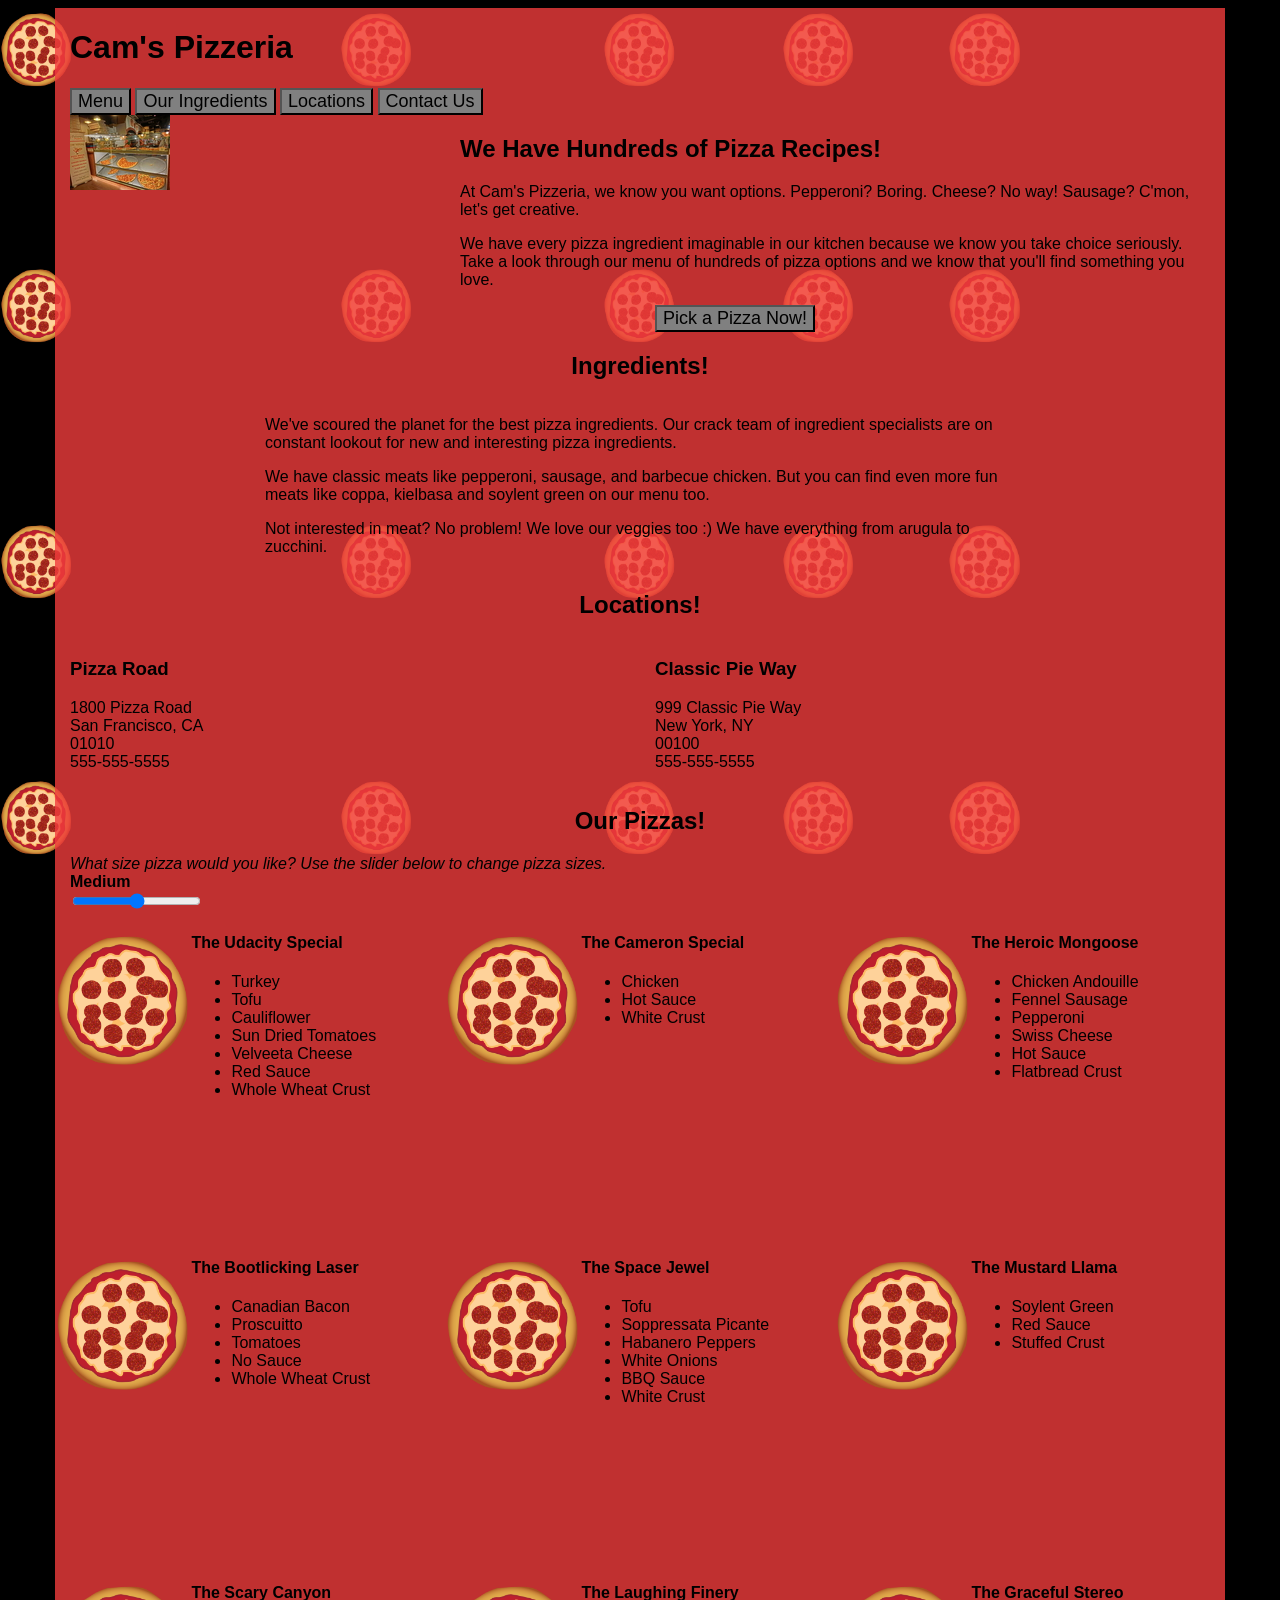
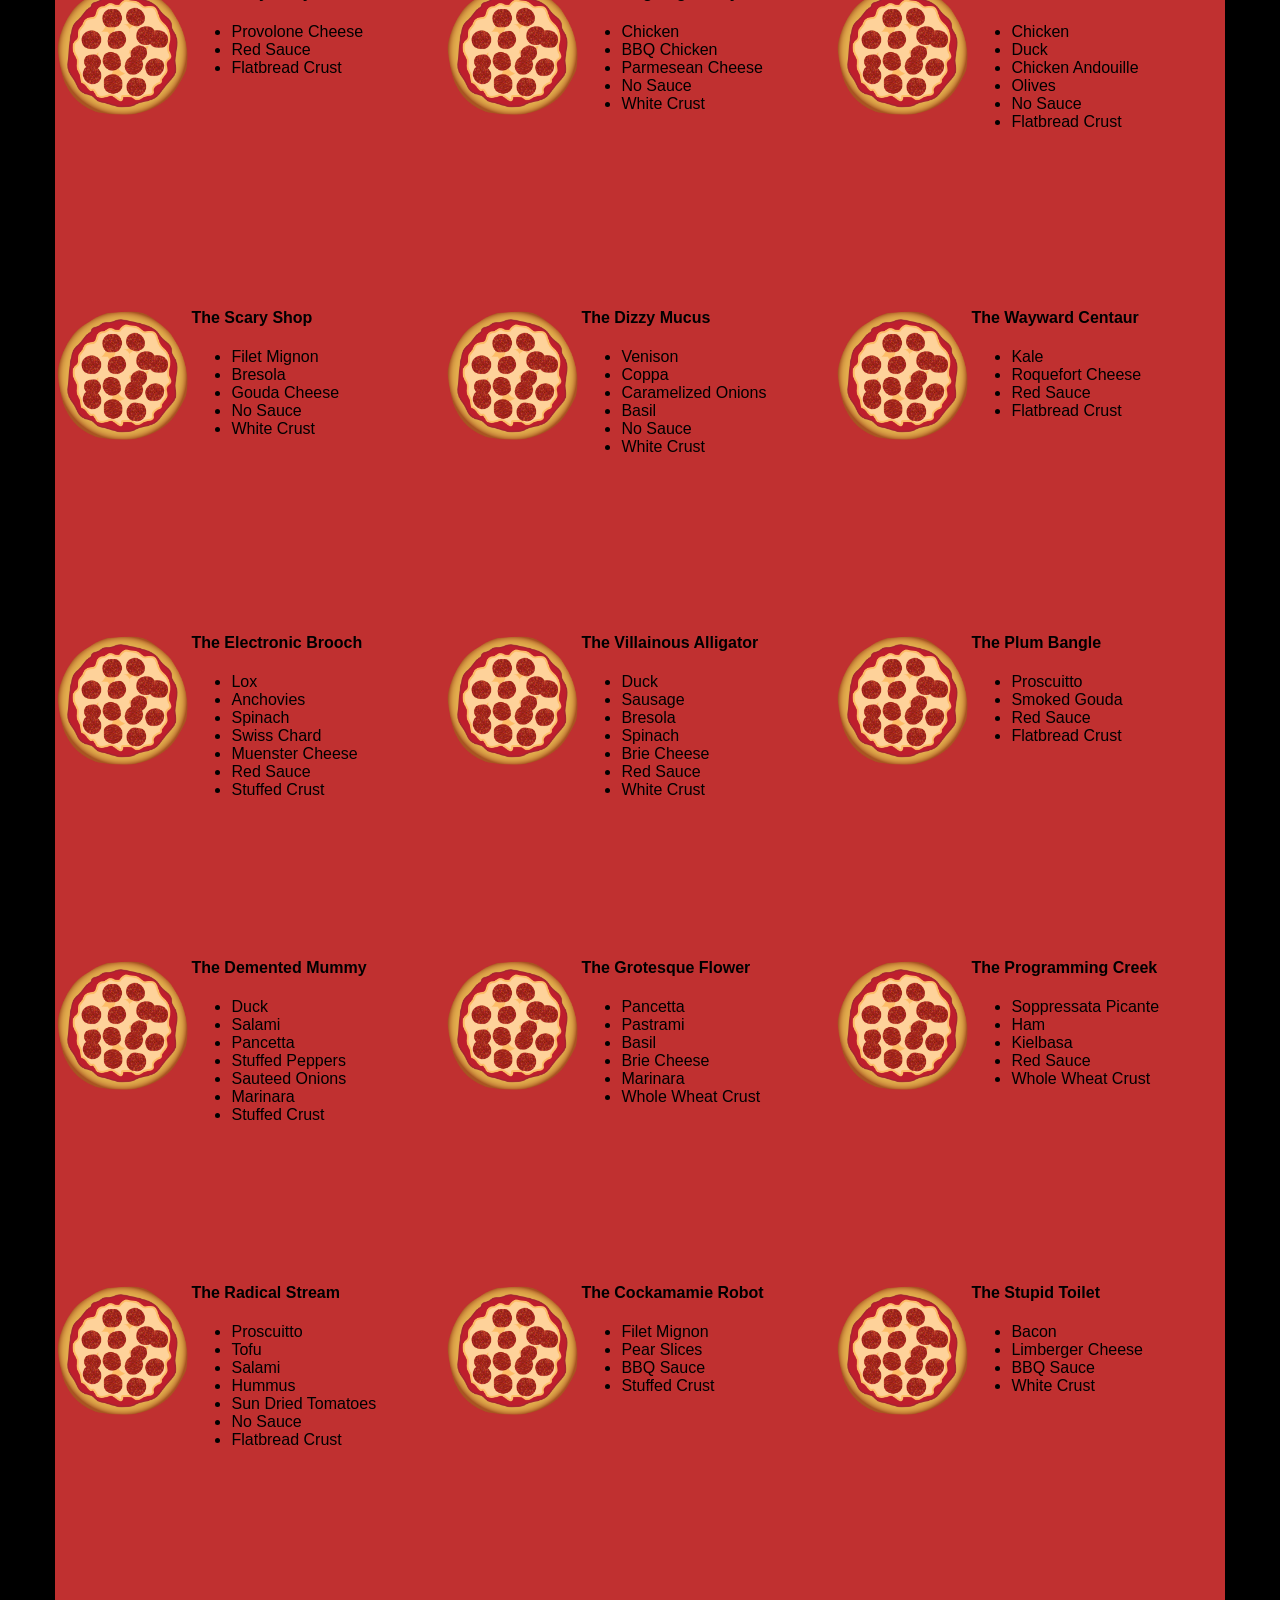
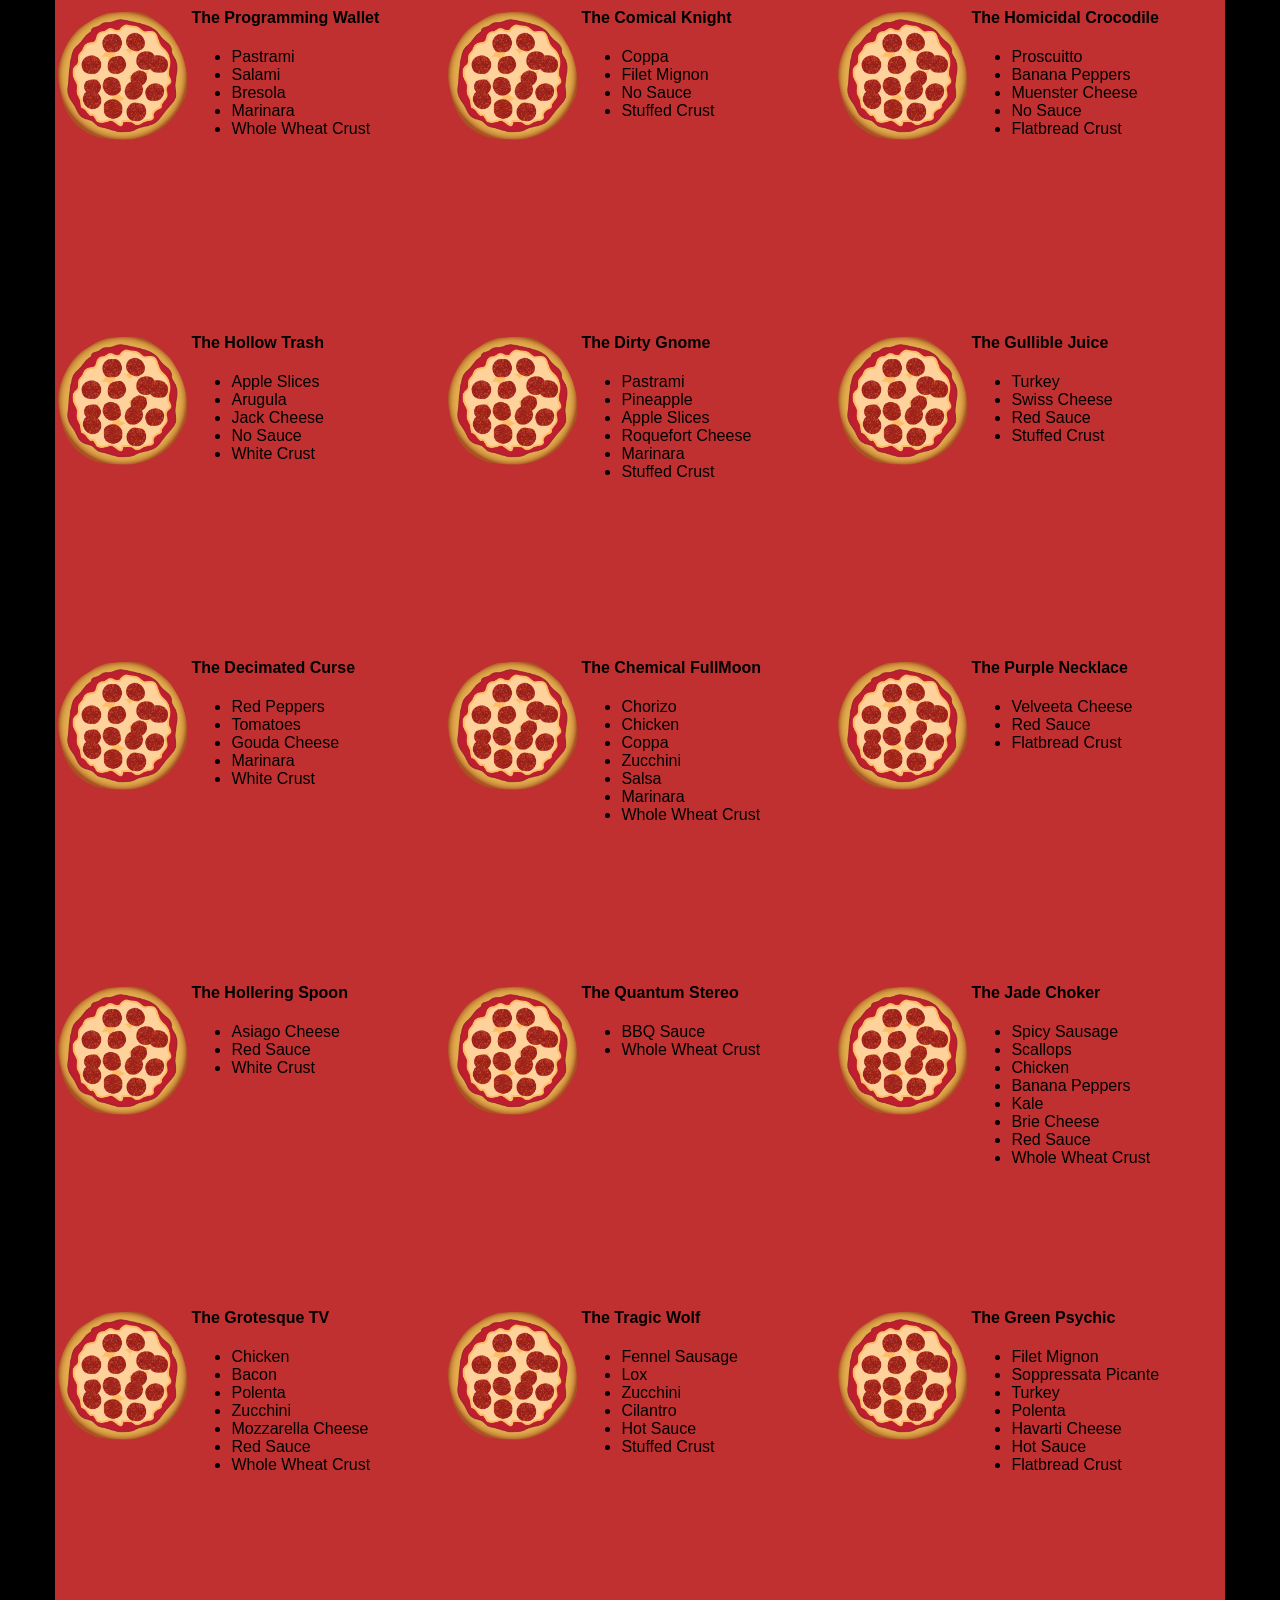
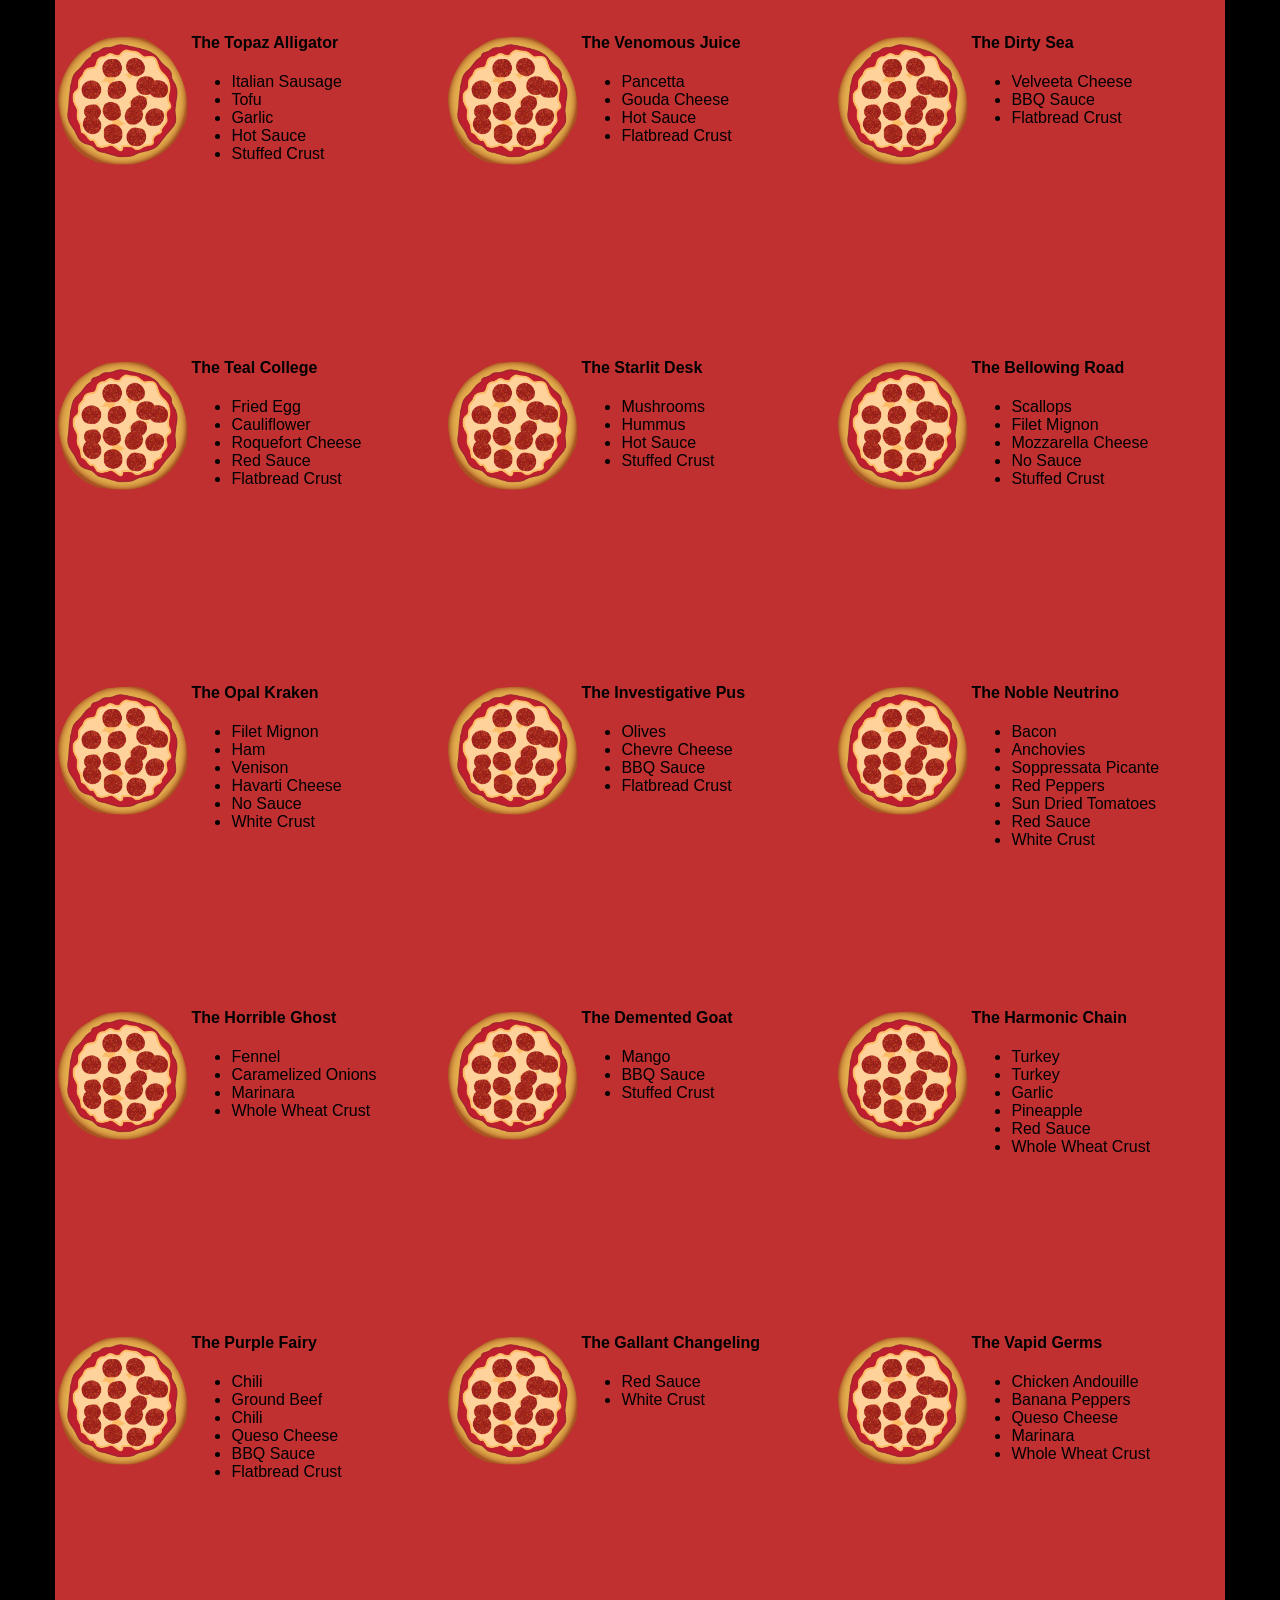
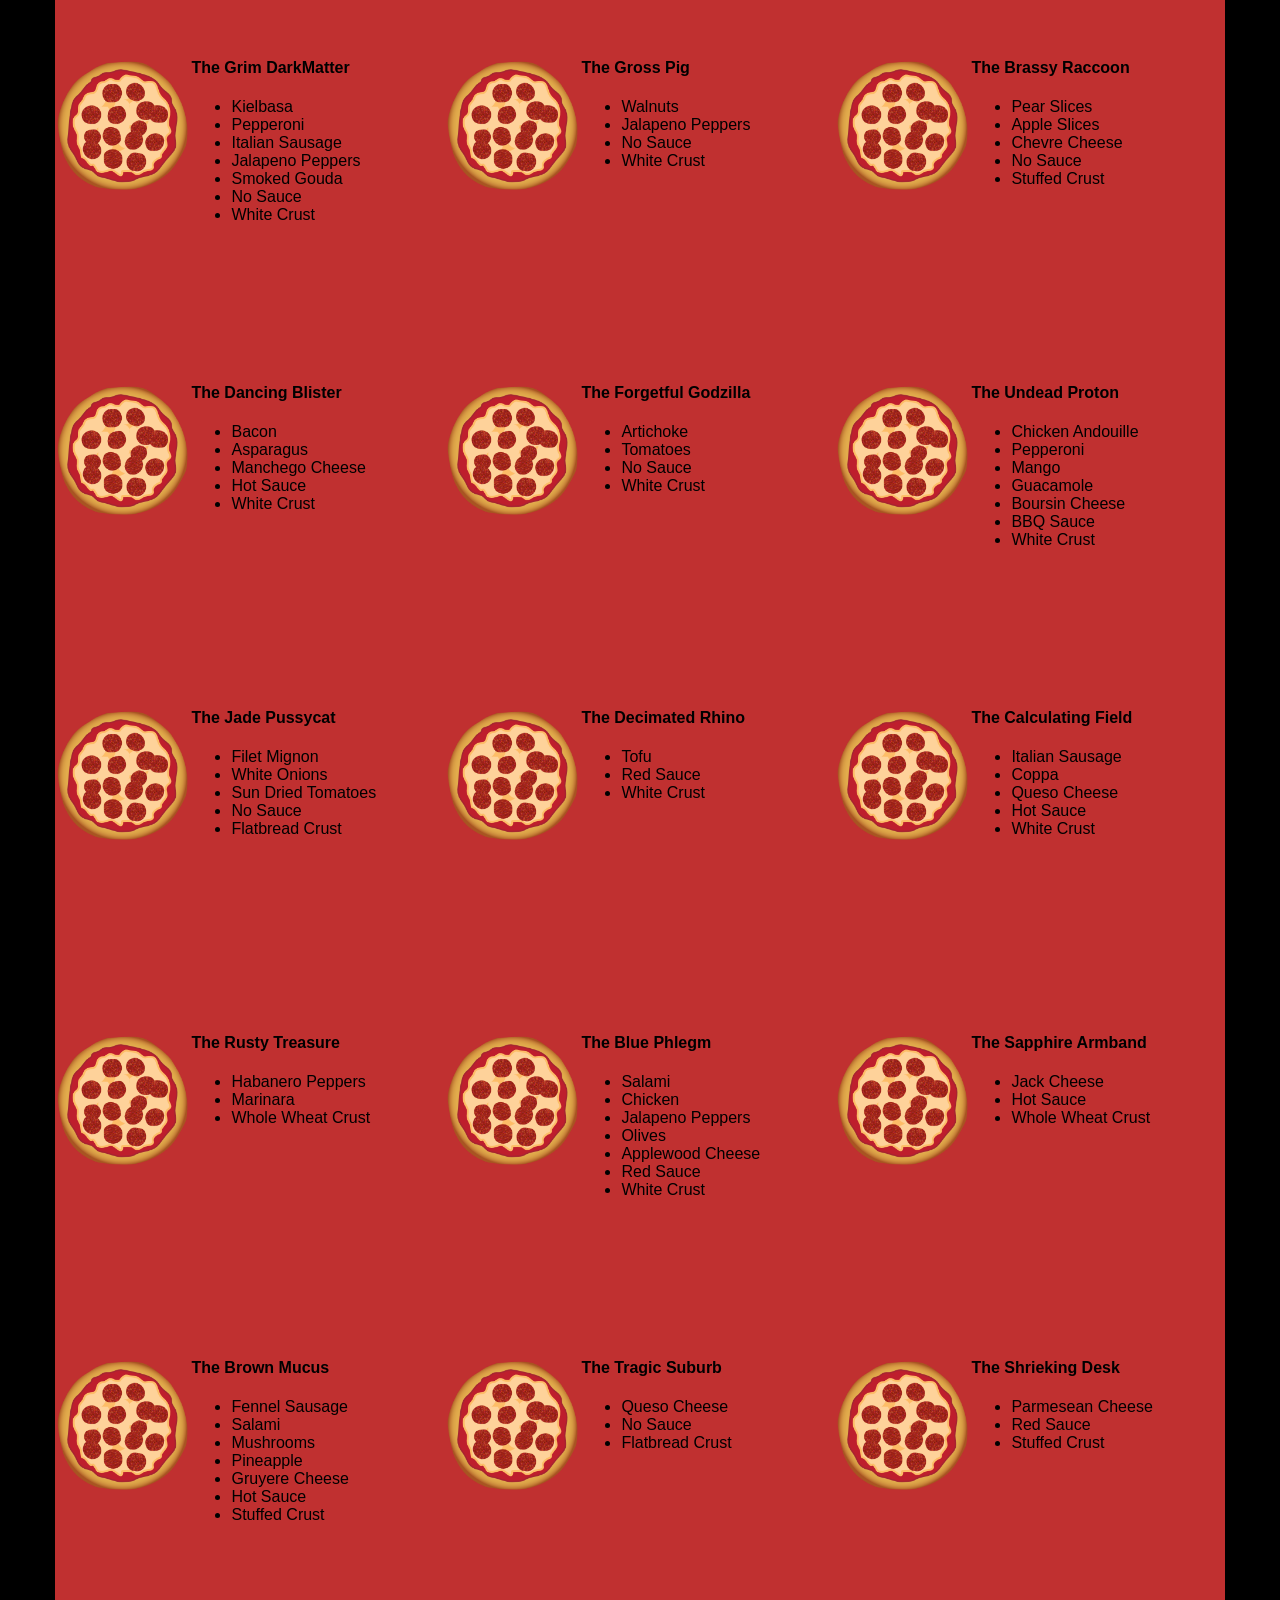
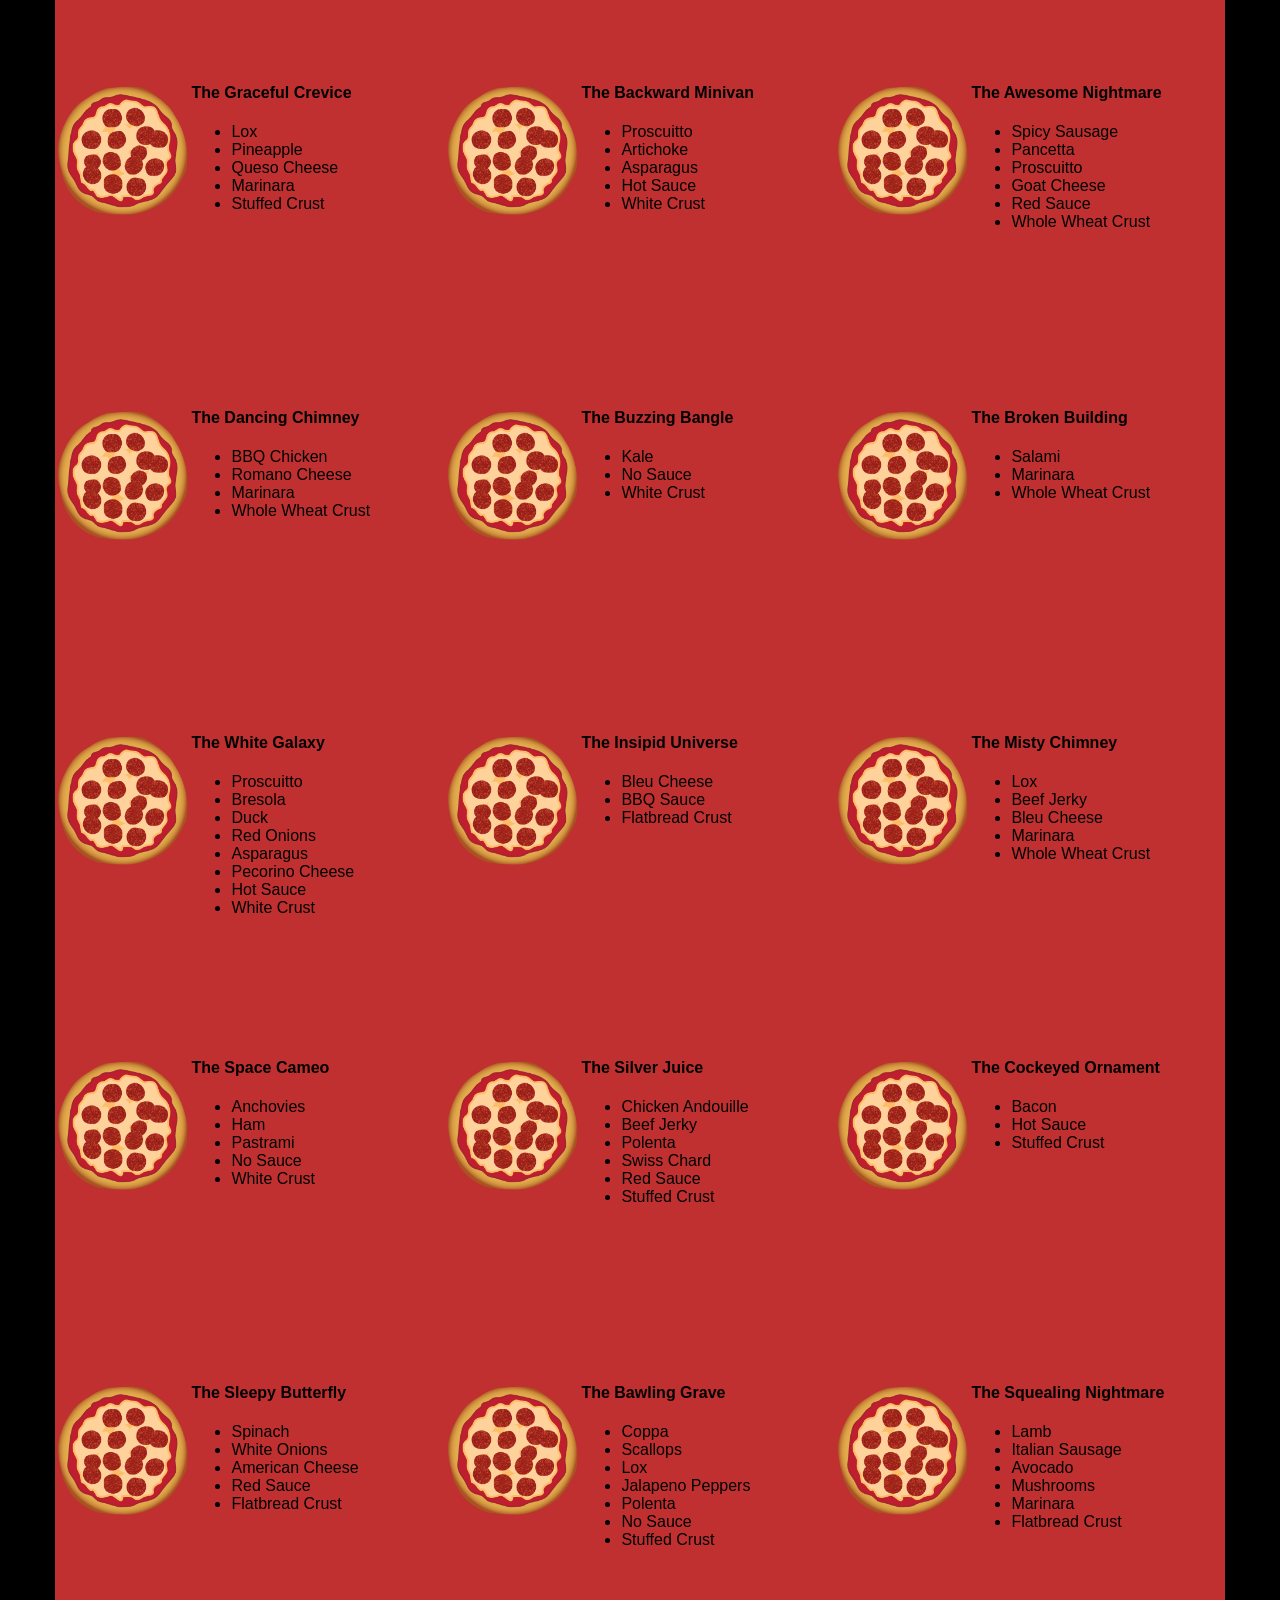
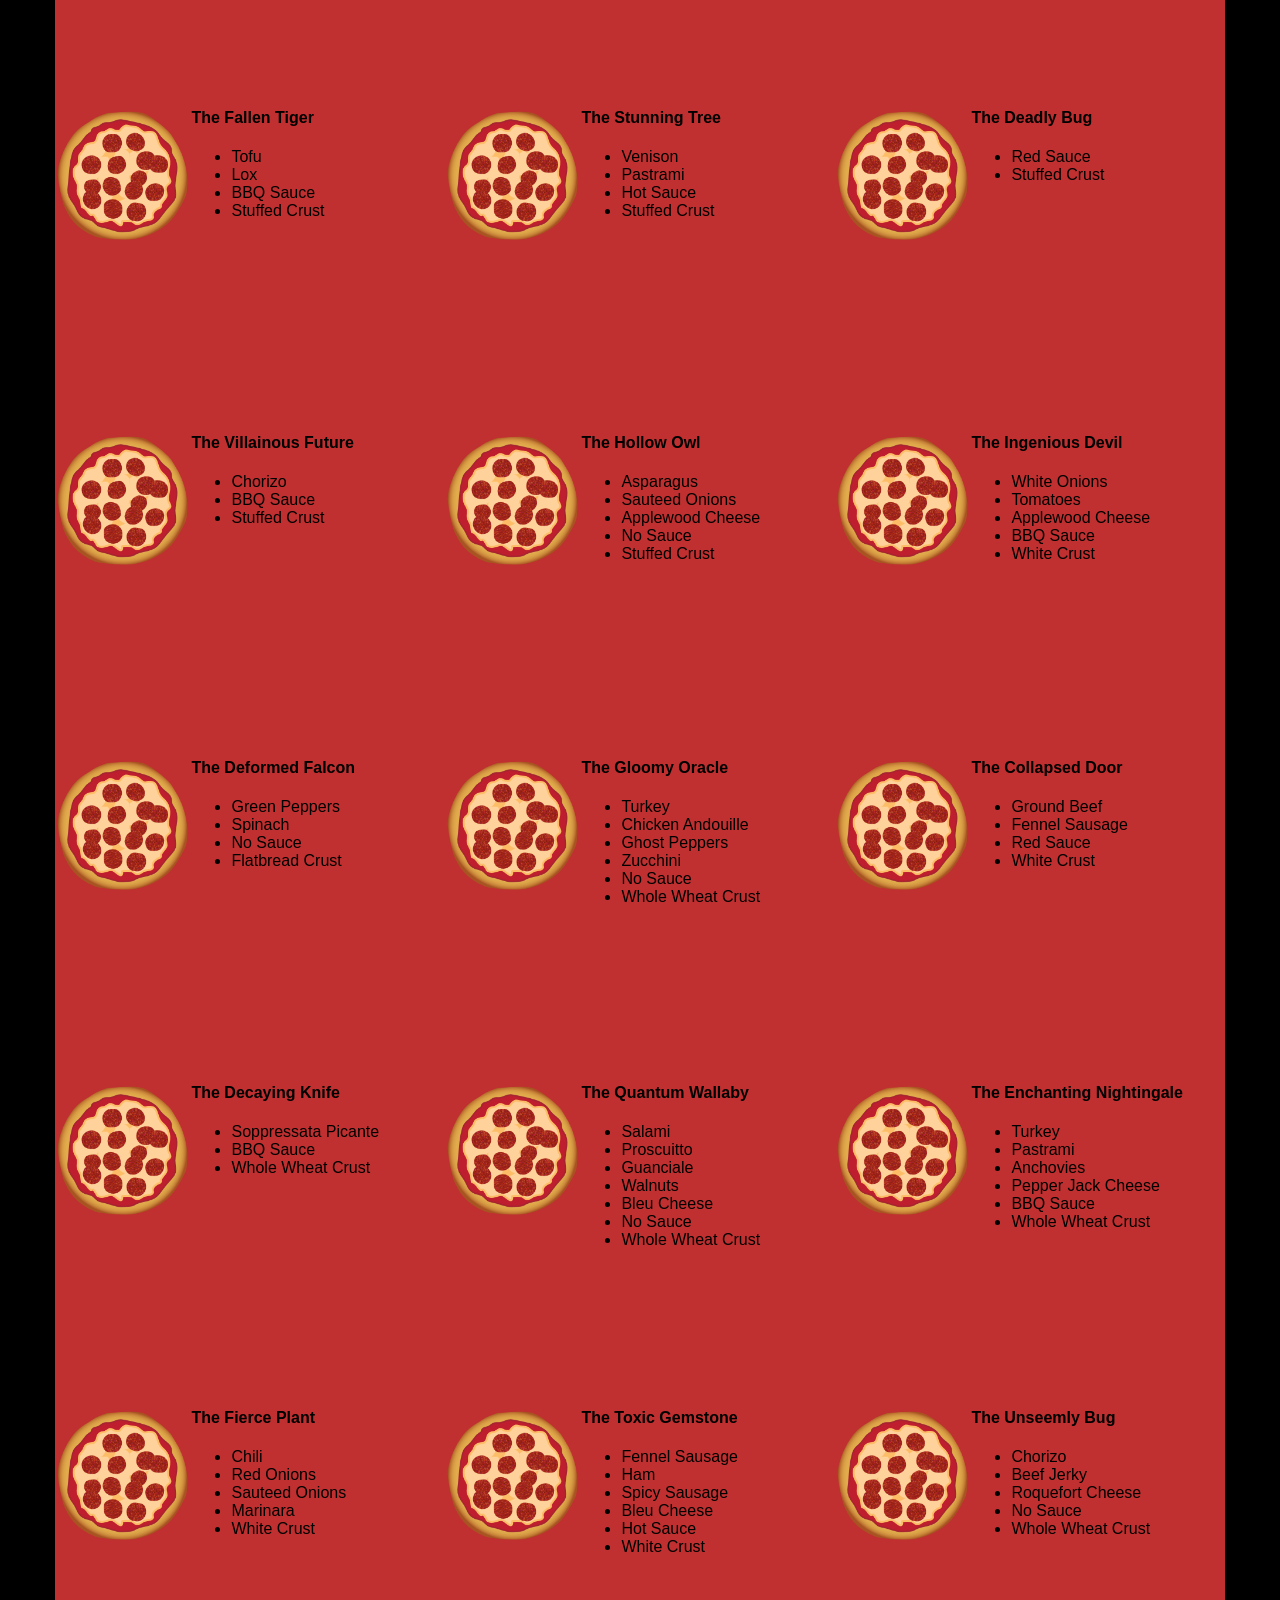
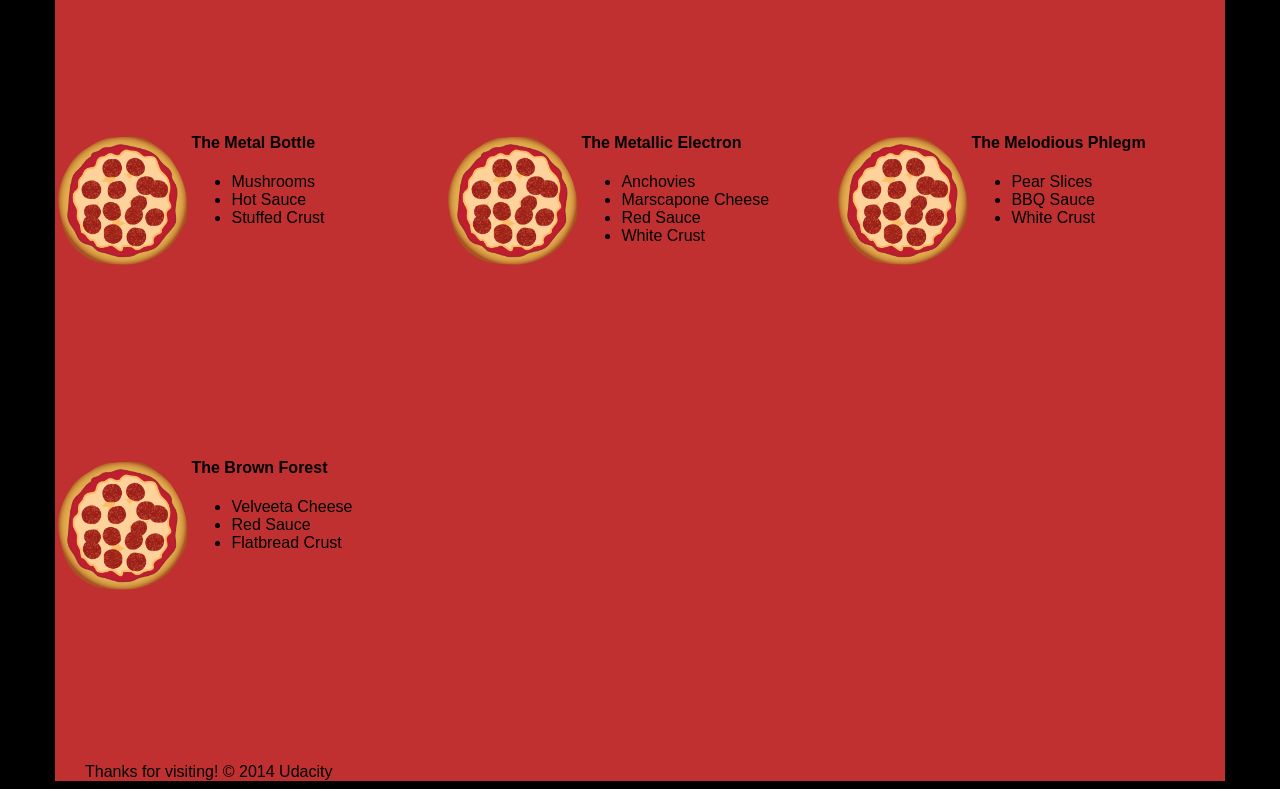
<file: views/pizza.html>
<!DOCTYPE HTML>
<html>
<head>
  <link rel="stylesheet" href="css/style.min.css">
  <link rel="stylesheet" href="css/bootstrap-grid.min.css">
</head>

<body>
  <div class="container">
    <div id="header" class="row">
      <div class="col-md-6">
        <div class="row">
          <div class="col-md-12">
            <h1>Cam's Pizzeria</h1>
            <div class="row">
              <div id="menu" class="col-md-12">
                <form action="#randomPizzas">
                  <input type="submit" value="Menu">
                </form>
                <form action="#ingredients">
                  <input type="submit" value="Our Ingredients">
                </form>
                <form action="#locations">
                  <input type="submit" value="Locations">
                </form>
                <form action="#" onsubmit="alert('Thanks for clicking! This button doesn\'t do anything because this is a fake pizzeria :\)')">
                  <input type="submit" value="Contact Us">
                </form>
              </div>
            </div>
          </div>
        </div>
      </div>
      <div id="movingPizzas1" class="col-md-6">
      </div>
    </div>
    <div id="callToAction" class="row">
      <div class="col-md-4">
        <img src="images/pizzeria.jpg" class="img-responsive"> <!-- Image credit to: http://commons.wikimedia.org/wiki/File:HK_TST_night_%E5%98%89%E8%98%AD%E9%81%93_Granville_Road_restaurant_Paisano's_Pizzeria_pizza_Dec-2013.JPG -->
      </div>
      <div class="col-md-8">
        <div class="row">
          <div class="col-md-12">
            <h2>We Have Hundreds of Pizza Recipes!</h2>
            <p>At Cam's Pizzeria, we know you want options. Pepperoni? Boring. Cheese? No way! Sausage? C'mon, let's get creative.</p>

            <p>We have every pizza ingredient imaginable in our kitchen because we know you take choice seriously. Take a look through our menu of hundreds of pizza options and we know that you'll find something you love.</p>
          </div>
        </div>
        <div class="row">
          <div class="col-md-6 col-md-push-3">
            <form action="#randomPizzas">
              <input type="submit" value="Pick a Pizza Now!">
            </form>
          </div>
        </div>
      </div>
    </div>
    <div id="ingredients" class="row">
      <div class="col-md-8 col-md-push-2">
        <div class="row">
          <div class="col-md-12 centered">
            <h2>Ingredients!</h2>
          </div>
        </div>
        <div class="row">
          <div class="col-md-12">
            <p>We've scoured the planet for the best pizza ingredients. Our crack team of ingredient specialists are on constant lookout for new and interesting pizza ingredients.</p>

            <p>We have classic meats like pepperoni, sausage, and barbecue chicken. But you can find even more fun meats like coppa, kielbasa and soylent green on our menu too.</p>

            <p>Not interested in meat? No problem! We love our veggies too :) We have everything from arugula to zucchini.</p>
          </div>
        </div>
      </div>
    </div>
    <div id="locations" class="row">
      <div class="col-md-12">
        <h2 style="text-align: center">Locations!</h2>
        <div class="row">
          <div class="col-md-6">
            <h3>Pizza Road</h3>
            <p>1800 Pizza Road<br>San Francisco, CA<br>01010<br>555-555-5555</p>
          </div>
          <div class="col-md-6">
            <h3>Classic Pie Way</h3>
            <p>999 Classic Pie Way<br>New York, NY<br>00100<br>555-555-5555</p>
          </div>
        </div>
      </div>
    </div>
    <div id="pizzaGenerator" class="row">
      <div class="col-md-12">
        <h2 style="text-align: center">Our Pizzas!</h2>
        <div class="row">
          <div class="col-md-12">
            <em>What size pizza would you like? Use the slider below to change pizza sizes.</em>
          </div>
          <div id="pizzaSize" class="col-md-6">Medium</div>
          <div class="col-md-12">
            <input id="sizeSlider" type="range" min="1" max="3" value="2" step="1" onchange="resizePizzas(this.value)"></input>
          </div>
        </div>
        <div id="randomPizzas" class="row">
          <div id="pizza0" class="randomPizzaContainer" style="width:33.33%; height: 325px;">
            <div style="width:35%">
              <img src="images/pizza.png" class="img-responsive">
            </div>
            <div style="width:65%">
              <h4>The Udacity Special</h4>
              <ul>
                <li>Turkey</li>
                <li>Tofu</li>
                <li>Cauliflower</li>
                <li>Sun Dried Tomatoes</li>
                <li>Velveeta Cheese</li>
                <li>Red Sauce</li>
                <li>Whole Wheat Crust</li>
              </ul>
            </div>
          </div>
          <div id="pizza1" class="randomPizzaContainer" style="width:33.33%; height: 325px;">
            <div style="width:35%">
              <img src="images/pizza.png" class="img-responsive">
            </div>
            <div style="width:65%">
              <h4>The Cameron Special</h4>
              <ul>
                <li>Chicken</li>
                <li>Hot Sauce</li>
                <li>White Crust</li>
              </ul>
            </div>
          </div>
        </div>
      </div>
    </div>
    <div id="footer" class="col-md-12">Thanks for visiting! &copy; 2014 Udacity</div>
  </div>
  <script type="text/javascript" src="js/main.min.js"></script>
</body>

</html>
</html>
</file>
<file: views/css/style.min.css>
*{-webkit-box-sizing:border-box;-moz-box-sizing:border-box;-box-sizing:border-box}body{font-family:"Trebuchet MS",Helvetica,sans-serif;background:#000}input{background:grey;font-size:18px}form{display:inline-block}.centered{text-align:center}#pizzaSize{font-weight:800}.mover{-webkit-transform:translateZ(0);transform:translateZ(0);-webkit-transform:translate3d(0,0,0);transform:translate3d(0,0,0);-webkit-backface-visibility:hidden;backface-visibility:hidden;position:fixed;width:256px;z-index:-1}.randomPizzaContainer{float:left;display:-webkit-box;display:-webkit-flex;display:-ms-flexbox;display:flex}.randomPizzaContainer:after{content:"";display:table;clear:both}.container{background-color:rgba(240,60,60,.8)}
</file>
